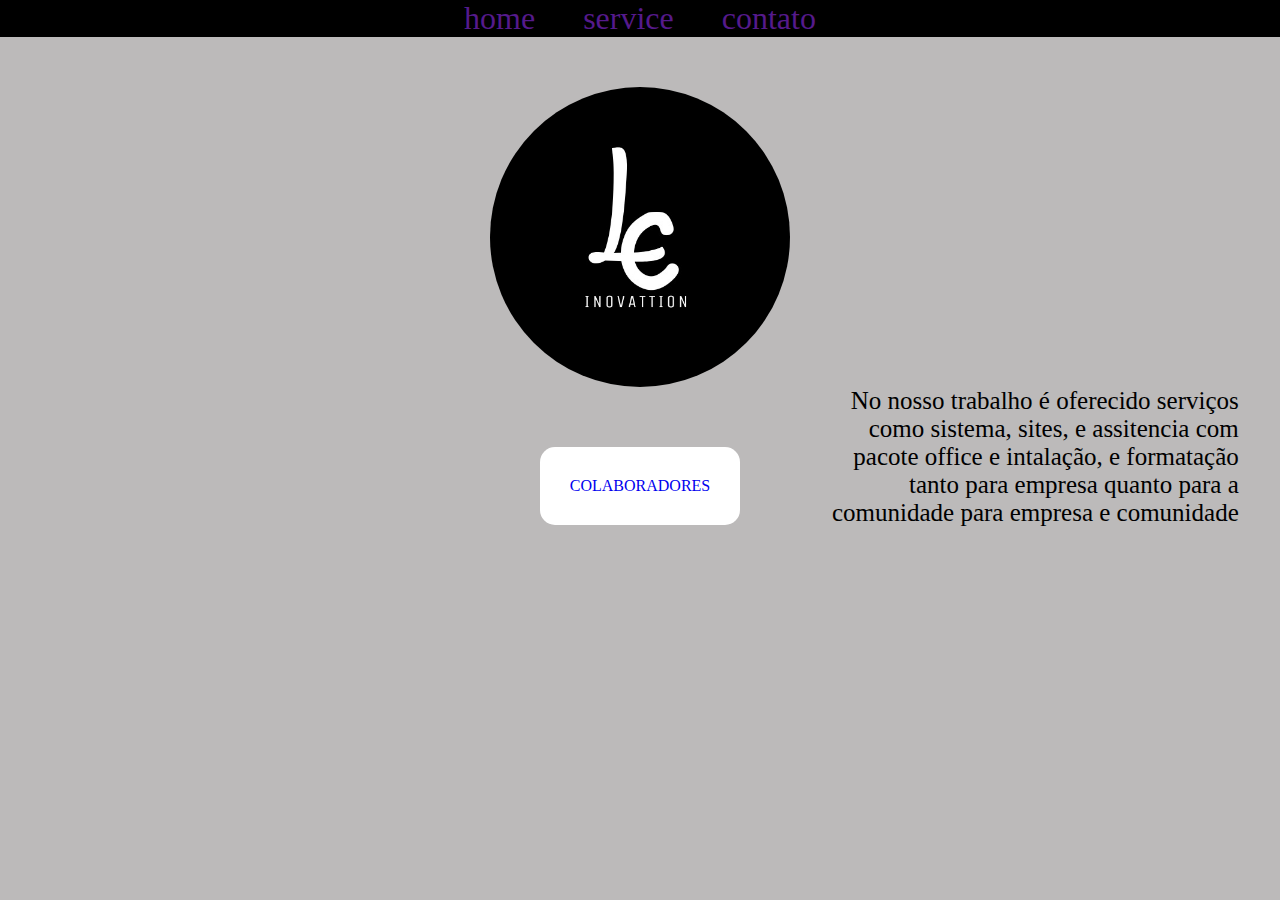
<file: PROJETO LCE/index.html>
<!DOCTYPE html>
<html lang="pt-br">
<head>
    <meta charset="UTF-8">
    <meta name="viewport" content="width=device-width, initial-scale=1.0">
    <link rel="stylesheet" href="style.css">
    <title>LEC Inovation</title>
    
</head>
<body onmousedown="desaparecer_bott()">
  <div class="container">
  <ul> <a href=""><li>home</li>
  </a>
<a href=""><li>service</li></a>
<a href=""><li>contato</li></a></ul></div>
  <header>


<img class="logo" src="img/painel1.jpg" alt="">
</header> 
 <p class="TextoP">No nosso trabalho é oferecido serviços <br> como sistema, sites, e assitencia com <br> pacote office e intalação, e formatação <br>tanto para empresa quanto para a <br>comunidade para empresa e comunidade </p>
  <main class="principal">  
  <!--<h1 class="by">LEC Inovation</h1>-->
  <a  href="https://www.youtube.com/" class="colaboradores">COLABORADORES</a> 
 
</main>

  
   
  <script src="prog.js"></script>
</body>

</html>
</file>
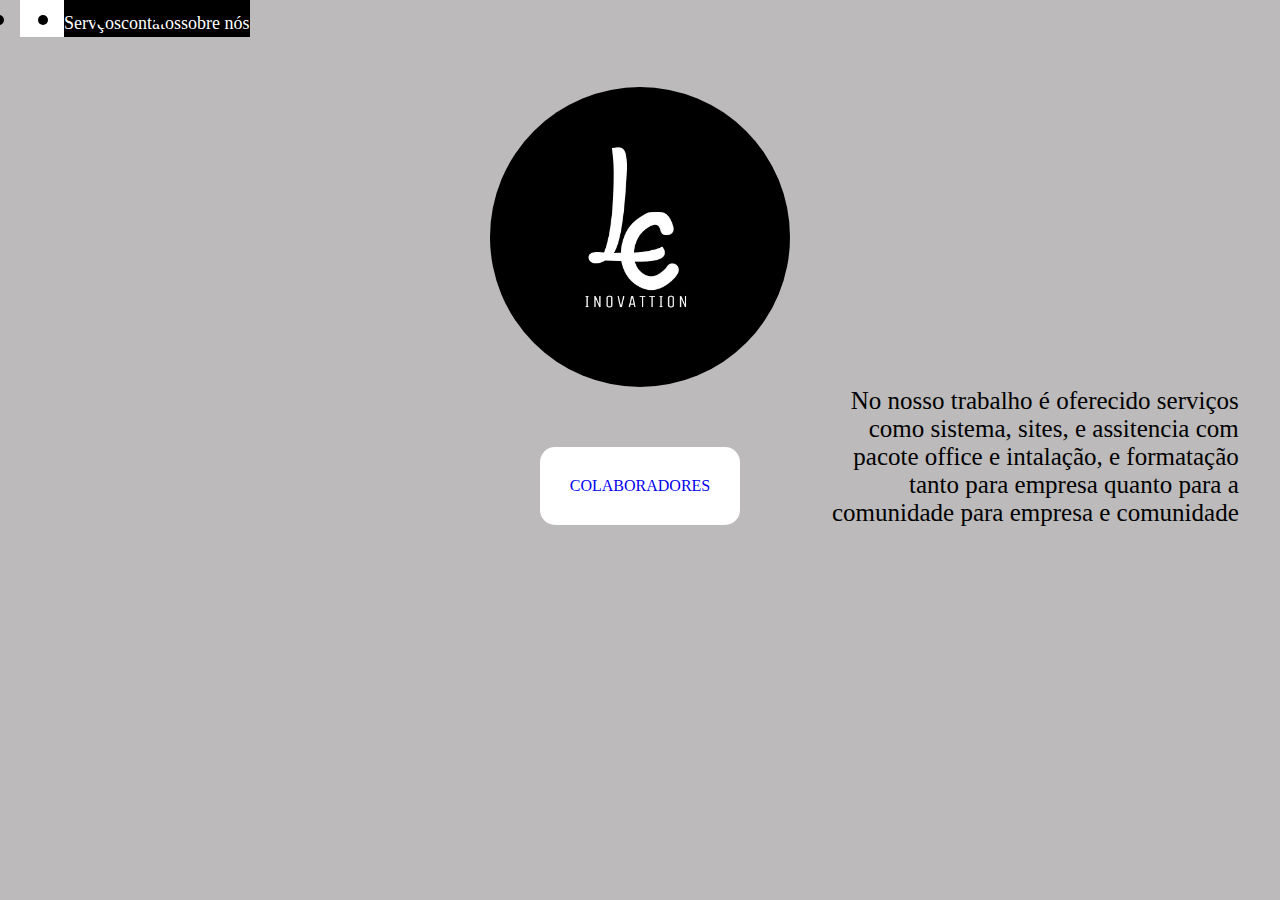
<file: PROJETO LCE/index1.html>
<!DOCTYPE html>
<html lang="pt-br">
<head>
    <meta charset="UTF-8">
    <meta name="viewport" content="width=device-width, initial-scale=1.0">
    <link rel="stylesheet" href="style1.css">
    <title>LEC Inovation</title>
    
</head>
<body onmousedown="desaparecer_bott()">

<header>
  <div class="nav-container">
    <div class="menu-icon" onclick="toggleMenu()">
      &#9776; <!--icone de hamburguer-->  
    </div>
        <ul>
      <nav class="nav-menu">
          <li><a href="#Home"> Home</a></li>
          <li><a href="#Servicos"> Servços</a></li>
          <li><a href="#contatos"> contatos</a></li>
          <li><a href="#sobre">sobre nós</a> </li>
        </ul>
    
      </nav>
    
  </div>

 <img class="logo" src="img/painel1.jpg" alt="">
</header> 
 <p class="TextoP">No nosso trabalho é oferecido serviços <br> como sistema, sites, e assitencia com <br> pacote office e intalação, e formatação <br>tanto para empresa quanto para a <br>comunidade para empresa e comunidade </p>
  <main class="principal">  
  <!--<h1 class="by">LEC Inovation</h1>-->
  <a  href="https://www.youtube.com/" class="colaboradores">COLABORADORES</a> 
 
</main>

  
   
  <script src="prog.js"></script>
</body>

</html>
</file>
<file: PROJETO LCE/style.css>
h1{
  /*background-color: aqua;
  text-align: center;
  font-size: 50px;
  margin-top: 40px;
*/
}
*{
  margin: 0;
  padding: 0;
  box-sizing: border-box;

}
.container ul li{
  display: inline;
  padding: 20px;
  
}
ul {
  text-align: center;
  background-color: black;
  font-size: 32px;
}
ul::after{
  background-color: red;

}
a{
  text-decoration: none;

}
li:hover{
background-color: white;
}
body{
  background-color: rgb(188, 186, 186)
}

.logo{

  display: block;
  margin-left: auto;
  margin-right: auto;
  margin-top: 50px;
  border-radius: 50%;
  width: 300px;
}
.principal{
  align-items: center;
 display: flex;
 justify-content: center;
 margin-top: 60px;

}

  
.TextoP{
  margin-right: 10px;
font-size: 25px;
text-align: right;
position:absolute;
left: 65%;

}
.colaboradores{ 

  background-color: white;
  /*width: 150px;*/
  padding: 30px;
  border-radius: 15px;
  text-decoration: none;
}

.colaboradores:hover{
background-color: black;
color: white;
}
/*
.list_nave{
  display: flex;
  flex-direction: column;
  justify-content: center center;
  background-color: rgb(58, 58, 58);
  width: 70px;
  height: 50px;
  margin-top: 12px;
  border-radius: 35%;
}
.nav{
  display: none;
  position: relative;
  margin-left: 0px 0px 0px 0px;
  background-color: white;
  height: 100%;
  width: 100%;
  border-radius: 30px;

  
}

 .naveg:hover{
  display:none;
 }

.nav1{
  margin-left: 7px;
  margin-top: 8px;
  width: 50px;
  height: 5px;
  background-color: yellow;

}
.nav2{
  
  margin-left: 7px;
  margin-top: 8px;
  width: 50px;
  height: 5px;
  background-color: yellow;
}
.nav3{
  margin-left: 7px;
  margin-top: 8px;
  width: 50px;
  height: 5px;
  background-color: yellow;
}
.control{
  background-color: blue;;
  height: 500px;
  width: 330px;
  position: absolute;
}
*/
</file>
<file: PROJETO LCE/style1.css>
h1{
  /*background-color: aqua;
  text-align: center;
  font-size: 50px;
  margin-top: 40px;
*/
}
*{
  margin: 0;
  padding: 0;
  box-sizing: border-box;

}
.container ul li{
  display: inline;
  padding: 20px;
  
}
ul {
  text-align: center;
  background-color: black;
  font-size: 32px;
}
ul::after{
  background-color: red;

}
a{
  text-decoration: none;

}
li:hover{
background-color: white;
}
body{
  background-color: rgb(188, 186, 186)
}

.logo{

  display: block;
  margin-left: auto;
  margin-right: auto;
  margin-top: 50px;
  border-radius: 50%;
  width: 300px;
}
.principal{
  align-items: center;
 display: flex;
 justify-content: center;
 margin-top: 60px;

}

  
.TextoP{
  margin-right: 10px;
font-size: 25px;
text-align: right;
position:absolute;
left: 65%;

}
.colaboradores{ 

  background-color: white;
  /*width: 150px;*/
  padding: 30px;
  border-radius: 15px;
  text-decoration: none;
}

.colaboradores:hover{
background-color: black;
color: white;
}
.nav-container{
  display: flex;
  justify-content: space-between;
  align-items: center;
  padding: 0 20px;

}
.menu-icon{
  font-size: 24px;
  cursor: pointer;
  display: none;

}
.nav-menu{
  display: flex;
}
.nav-menu ul{
  list-style-type: none;
  margin: 0;
  padding: 0;
  display: flex;
}
.nav-menu a{
  color: white;
  text-decoration: none;
  font-size: 18px;
}
@media(max-width: 768px){
  .menu-icon{
    display: block;
  }
  .nav-menu
{
  display: none;
  flex-direction: column;
  background-color: #333;
  width: 100%;
  position: absolute;
  top: 50px;
  left: 0;
}
.nav-menu ul{
  flex-direction: column;
}
.nav-menu li{
  margin: 10px 0;

}
}



/*
.list_nave{
  display: flex;
  flex-direction: column;
  justify-content: center center;
  background-color: rgb(58, 58, 58);
  width: 70px;
  height: 50px;
  margin-top: 12px;
  border-radius: 35%;
}
.nav{
  display: none;
  position: relative;
  margin-left: 0px 0px 0px 0px;
  background-color: white;
  height: 100%;
  width: 100%;
  border-radius: 30px;

  
}

 .naveg:hover{
  display:none;
 }

.nav1{
  margin-left: 7px;
  margin-top: 8px;
  width: 50px;
  height: 5px;
  background-color: yellow;

}
.nav2{
  
  margin-left: 7px;
  margin-top: 8px;
  width: 50px;
  height: 5px;
  background-color: yellow;
}
.nav3{
  margin-left: 7px;
  margin-top: 8px;
  width: 50px;
  height: 5px;
  background-color: yellow;
}
.control{
  background-color: blue;;
  height: 500px;
  width: 330px;
  position: absolute;
}
*/
</file>
